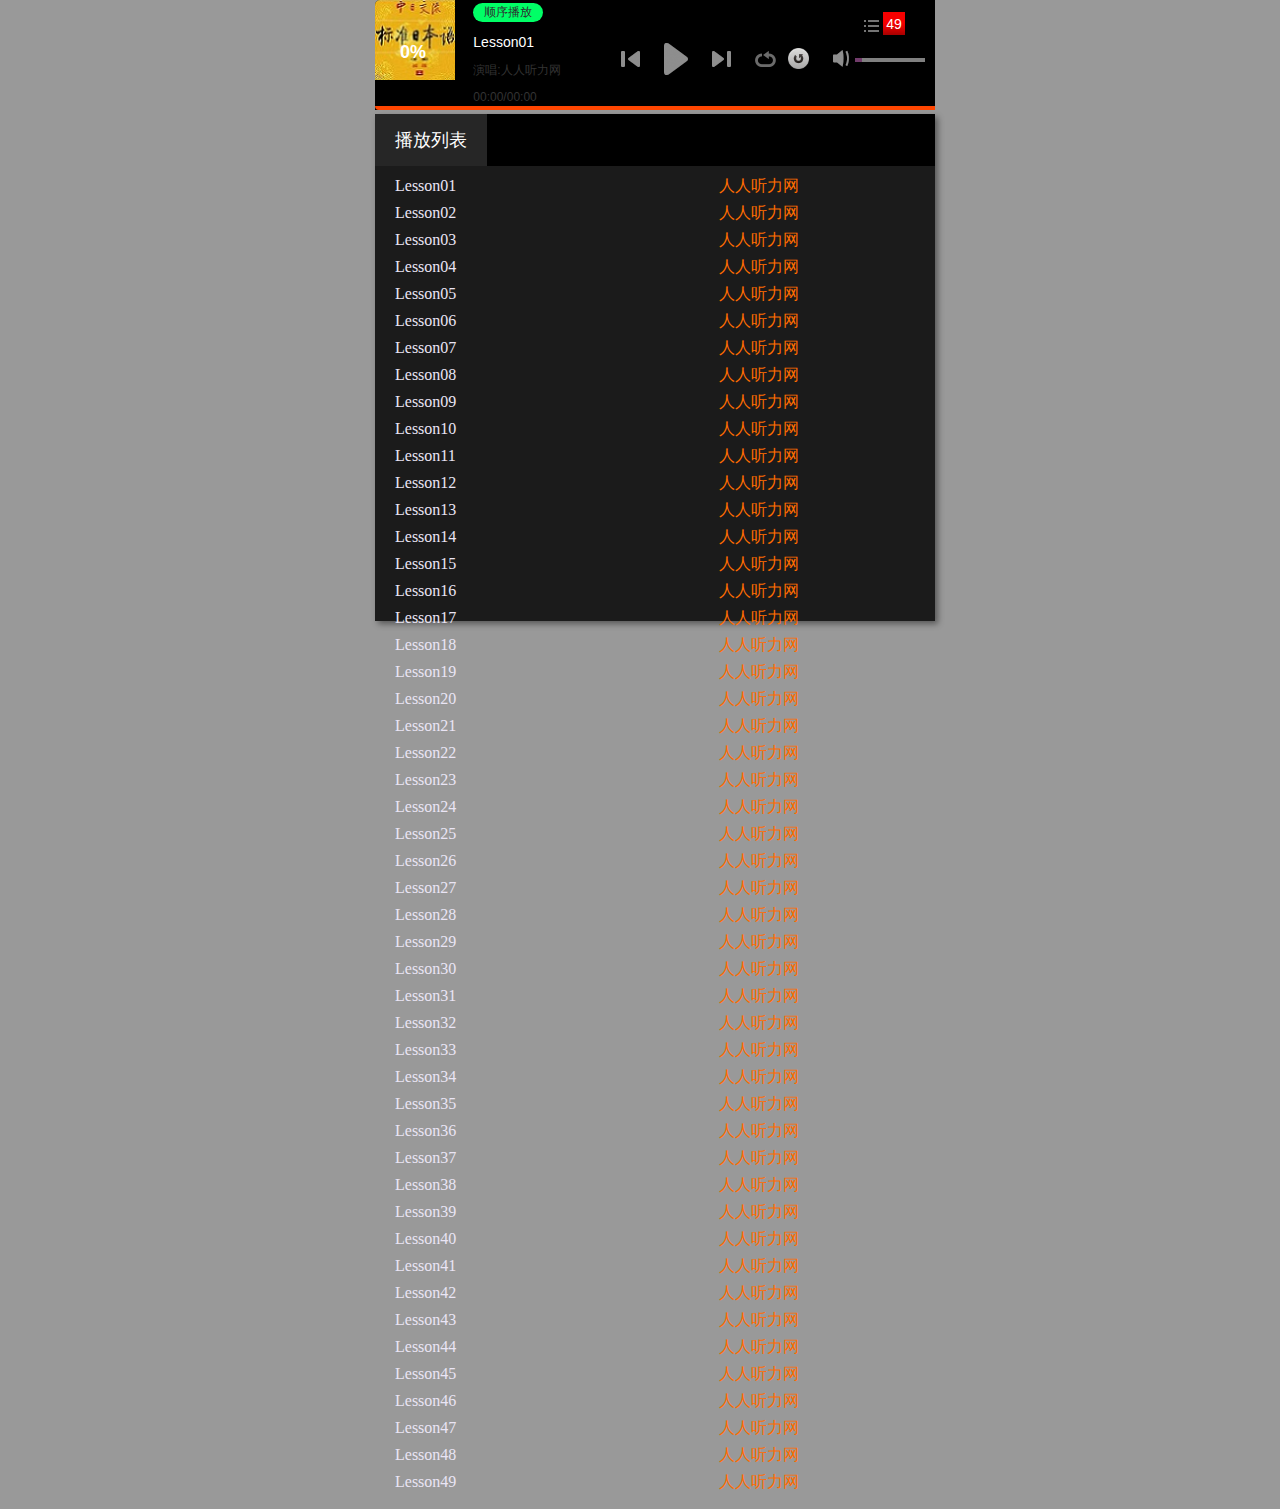
<file: templates/music.html>
<!doctype html>
<html lang="en">
<head>
    <meta charset="UTF-8">
    
    <link href="../static/css/global.css" rel="stylesheet">
   	<link rel="stylesheet" type="text/css" href="../static/css/bootstrap.min.css"/>
    <link href="../static/css/music.css" rel="stylesheet">
    <title>音乐</title>
	<style>
		
	</style>
</head>
<body style="background:#999">
<div class="container">
    <div class="music_box">
    	<div class="play_box" >
			<div class="row control">
			    <div class="col-xs-2">
				  	<img src="../static/img/user_img.jpg" width="80" height="80">
					<span id="pernum">0%</span>
					<div id="over"></div>
			  	</div>
			    <div class="col-xs-3" id="musicMsg">
			    	<p class="playMode"><span >顺序播放</span></p>
				  	<p class="color_white mt10" style="overflow: hidden;" style="width: 100%;">
			    		<span class="musicName"></span>
		        	</p>
		            <p class="fs12 author">Japanese</p>
		            <p class="fs12" ><span id="ctimer">00:00</span>/<span id="timer">00:00</span></p>
			  	</div>
				<div class="col-xs-7 controls_right">
			  		<div class="menu_btn">
				  		<a href="javascript:void(0)" id="exlist" class="music_icon musicList color_white">9</a>
		            	<!--a href="javascript:void(0)">词</a-->
				  	</div>
		            <div class="play_btn"> 
		            	<a href="javascript:void(0)" class="music_icon prev_song" onclick="playPrev(this)"><!--上一曲--></a>
		                <a href="javascript:void(0)" id="play" onclick="newPlay()" class="music_icon play_tb"><!--播放--></a>
		                <a href="javascript:void(0)" id="pause" onclick="stop()" class="music_icon pause_tb" style="display:none;"><!--暂停--></a>
		                <a href="javascript:void(0)" class="music_icon next_song" onclick="playNext(this)"><!--下一曲--></a>
		                <!--播放模式控制-->
		                <a href="javascript:void(0)" class="music_icon oder_cycle cycle_mode" id="oder_cycle" onclick="playModeTab(1)"><!--顺序循环--></a>
		                <a href="javascript:void(0)" class="music_icon random_cycle cycle_mode" id="random_cycle" onclick="playModeTab(2)" style="display: none;"><!--随机--></a>
		                <a href="javascript:void(0)" class="music_icon single_cycle cycle_mode" id="single_cycle" onclick="playModeTab(3)" style="display: none;"><!--单曲循环--></a>
		                <!--从头开始播放-->
		                <a href="javascript:void(0)" class=" cycle" onclick="repeat()"><img src="../static/img/replay.png" width=21/></a>
		                <a href="javascript:void(0)" class="music_icon volume" id="muted" onclick="muted(false)"><!--音量--></a>
		                <a href="javascript:void(0)" class="music_icon volume" id="unMuted" onclick="muted(true)"><!--音量--></a>
		                <div style="" class="v_progress" id="v_progress">
		                	<a href="javascript:void(0)" class=" v_percent" id="v_percent"><!--音量进度--></a>
		                </div>
			  		</div>
				</div>
			</div>
			<div class="play_rolling" id="play_rolling">
	    		<li id="percent"></li>
	    	</div>
		</div>
    </div>
	<!--歌曲列表弹出层-->
    <div class="play_list">
    	<div class="play_list_title">
        	<a href="javascript:void(0)" class="fl color_white title_name">播放列表</a>
        </div>
        <div class="play_list_cont">
        	<ul id="music_list" >

        	</ul>
        </div>
    </div>

    <!--<div class="shrink_box">
        <a href="javascript:void(0)" id="expyes" class="music_icon pop_down"><!--点击收回--><!--</a>
        <a href="javascript:void(0)" id="expno" class="music_icon pop_up"><!--点击弹出--><!--</a>
    </div> -->
</div>   
    
    
	
	<!--dojo.js-->
	<script type="text/javascript" src="../static/js/audio.prototype.js" ></script>
	<script type="text/javascript" src="../static/js/audio.js" ></script>
</body>
</html>
</file>
<file: static/css/global.css>
@charset "utf-8";
* {
	word-wrap: break-word;
}
html {
	-webkit-text-size-adjust: none;
}
body,div,dl,dt,dd,ul,ol,li,h1,h2,h3,h4,h5,h6,pre,form,fieldset,input,textarea,p,blockquote,th,td,span{
	padding:0;
	margin:0;
}
body{
	font:normal 14px/24px "Microsoft Yahei","冬青黑体简体中文 w3","宋体";
}
fieldset,img,html,body,iframe{
	border:0;
}
table{
	border-collapse:collapse;
	border-spacing:0;
	width:100%;
}
ol,ul{
	list-style:none;
}
address,caption,cite,code,dfn,em,strong,th,var{
	font-weight:normal;
	font-style:normal;
}
caption,th{
	text-align:left;
}
em,i,small,caption,th{
	font-weight:normal;
	font-style:normal;
	font-size:100%;
}
q:before,q:after{
	content:'';
}
.clearfix{
	*zoom:1;
}
.clearfix:after{
	content:".";
	display:block;
	clear:both;
	visibility:hidden;
	line-height:0;
	height:0;
	}
a {
	color: #787a84;
	text-decoration: none;
}
a img {
	border: none;
}
a,button{
	outline:none; border:0;
}
input,select{
	border:1px solid #d1d1d1;
}
button::-moz-focus-inner{
	border:0;
	padding:0;
	margin:0;
}
textarea,input,button,select{
	outline:0;
	font-size:inherit;
	line-height:inherit;
	color:inherit;
	font-family:inherit;
}
textarea{
	overflow:auto;
	resize:none;
}
.hide,.none{
	display: none;
}
.hidden{
	visibility: hidden;
}
.show,.block{
	display: block;
}
img{
	vertical-align:middle;
}
input:disabled,select:disabled,textarea:disabled{
	background:#f7f7f7;
}
.fl{
	float: left;
}
.fr{
	float: right;
}
</file>
<file: static/css/music.css>
music_listbody {
color:#828282;
font-family:"微软雅黑";
}


.container{
	width:560px;max-width:none !important;
}

.music_icon {
background:url(../img/music_icon.png) no-repeat;
display:inline-block;
}


.musicList {
height:23px;
width:45px;
background-position:-117px -87px;
text-align:center;
padding:2px 3px 3px 26px;
}

.prev_song,.play_tb,.pause_tb,.next_song,.cycle {
vertical-align:middle;
margin-right:20px;
}

.prev_song {
width:19px;
height:16px;
background-position:0 -4px;
}

.play_tb {
width:24px;
height:32px;
background-position:-37px -3px;
}

.pause_tb {
width:22px;
height:32px;
background-position:0 -82px;
}

.next_song {
width:19px;
height:16px;
background-position:-79px -4px;
}

.cycle {
max-width:21px;
height:16px;
}

.volume {
width:18px;
height:17px;
background-position:-116px -4px;
vertical-align:middle;
}

#unMuted {
background-position:-116px -63px;
display:none;
}

.novolume {
width:21px;
height:17px;
background-position:-116px -65px;
vertical-align:middle;
}

.v_progress {
display:inline-block;
width:70px;
height:4px;
opacity:0.5;
background:#fff;
position:relative;
}

.v_percent {
width:100%;
height:4px;
background:#E478D6;
display:inline-block;
position:absolute;
}

.fs12 {
font-size:12px;
}

.mt10 {
margin-top:10px;
}

.music_box {
width:560px;
height:114px;
position:center;
left:1px;
bottom:2px;
border-radius:5px;
z-index:2;
}

.play_list {
height:507px;
left:114px;
top:113px;
position:center;
bottom:116px;
width:560px;
background:#1B1B1B;
box-shadow:3px 3px 6px rgba(0,0,0,0.42);
}

.play_box {
width:560px;
height:110px;
background:#000;
border-top-left-radius:5px;
overflow:hidden;
float: left;
}

.user_img {
padding:10px;
}

.playMode {
width: 70px;
background:#0F6;
color:#2E2D2F;;
border-radius:10px;
padding:1px 10px;
margin-top: 3px;
font-size: 12px;
font-family: "微软雅黑";
text-align: center;
}

.play_btn_box {
width:100px;
position:relative;
}

.control{
	height: 106px;
	overflow: hidden;
}

.controls_right{
	position: relative;
}

.menu_btn{
	position: absolute;
	width: 70px;
	right: 20px;
	top: 12px;
}

.play_btn {
width:310px;
height:42px;
position: absolute;
transform: translateY(100%);
top: 50%;

}



.play_rolling {
width:100%;
height:4px;
border-bottom-left-radius:5px;
background: orangered;
}

#percent {
width:0;
height:100%;
background:#093;
border-bottom-left-radius:5px;
position:relative;
}

.shrink_box {
width:25px;
height:115px;
border-radius:5px;
overflow:hidden;
position: fixed;
bottom: 50%;
right: 0;
opacity: 0.7;
}

.pop_up,.pop_down {
width:22px;
height:114px;
}

.pop_up {
background-position:-276px -86px;
}

.pop_down {
background-position:-230px -86px;
}

.play_list_title {
height:52px;
line-height:52px;
background:#000;
padding-right:20px;
}

.title_name {
display:block;
width:112px;
height:52px;
background:#262626;
text-align:center;
font-size:18px;
}

.play_list_cont {
overflow:hidden;
padding:5px 0;
}

.play_list_cont ul li {
margin-top:2px;
height:25px;
padding:2px 20px;
}

.play_list_cont ul li a {
font-size:16px;
font-family:"微软雅黑";
}

.play_list_cont ul li:hover {
background:#000;
}

.sing_name {
display:inline-block;
width:300px;
margin-right:20px;
color: #EAE5F5;
}

.lyrics_box {
width:230px;
height:104px;
background:rgba(0,0,0,0.7);
position:fixed;
left:565px;
bottom:2px;
overflow:hidden;
border-radius:5px;
padding:5px 10px;
}

.lyrics_box ul li {
color:#fff;
text-align:center;
}

#over {
position:absolute;
left:0;
bottom:0;
width:100%;
height:0;
background:rgba(75,154,95,0.6);
}

#pernum {
position:absolute;
left:40px;
top:40px;
text-align:center;
font-size:18px;
font-weight:700;
color:#fff;
}

.cycle_mode {
width:30px;
height:16px;
left:0;
top:11%;
position:relative;
}

.oder_cycle {
background-position:-150px -4px;
display:inline-block;
}

.random_cycle {
background-position:-256px -37px;
display:none;
}

.single_cycle {
background-position:-184px -4px;
display:none;
}

.color_white,.play_list_cont ul li:hover a {
color:#fff;
}
</file>
